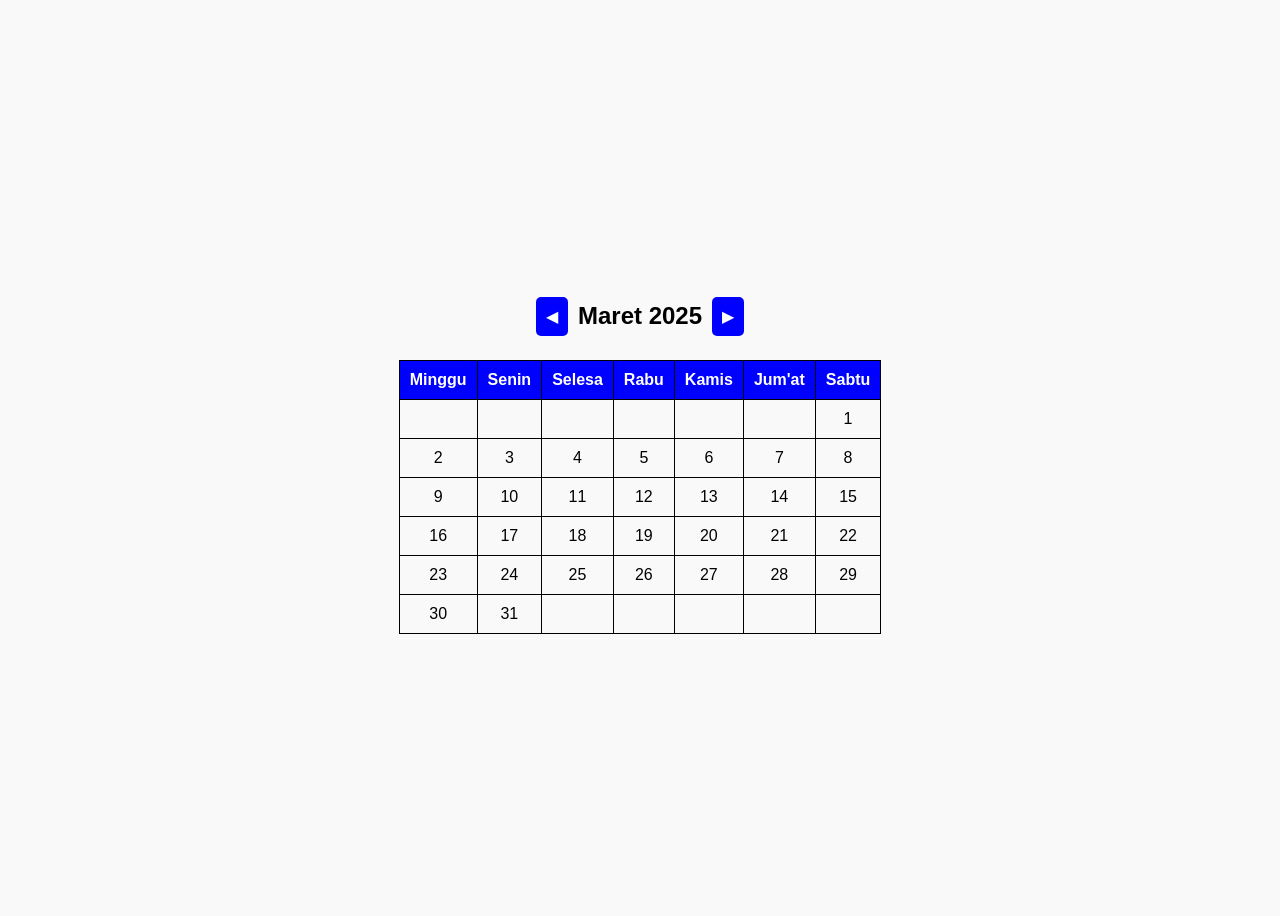
<file: kalender.html>
<!DOCTYPE html>
<html>
    <head>
        <meta charset="UTP-8">
        <meta name="viewport" content="width=device-width, initial-scale=1.0">
        <link rel="stylesheet" href="kalender.css">
        <title> Kalender </title>
    </head>
    <body>
        <div class="calendar-container">
            <div class="navigation">
                <button class="nav-button">&#9664;</button>
                <h2>  Maret 2025 </h2>
                <button class="nav-button">&#9654;</button>
            </div>
        <table border="1" cellpadding="5" cellspacing="0">
            <tr>
                <th>Minggu</th>
                <th>Senin</th>
                <th>Selesa</th>
                <th>Rabu</th>
                <th>Kamis</th>
                <th>Jum'at</th>
                <th>Sabtu</th>
            </tr>
            <tr>
                <td></td><td></td><td></td><td></td><td></td><td></td><td>1</td>
            </tr>
            <tr>
                <td>2</td><td>3</td><td>4</td><td>5</td><td>6</td><td>7</td><td>8</td>
            </tr>
            <tr>
                <td>9</td><td>10</td><td>11</td><td>12</td><td>13</td><td>14</td><td>15</td>
            </tr>
            <tr>
                <td>16</td><td>17</td><td>18</td><td>19</td><td>20</td><td>21</td><td>22</td>
            </tr>
            <tr>
                <td>23</td><td>24</td><td>25</td><td>26</td><td>27</td><td>28</td><td>29</td>
            </tr>
            <tr>
                <td>30</td><td>31</td><td></td><td></td><td></td><td></td><td></td>
            </tr>  
            </tr>
        </table>
        </div>
    </body>
</html>
</file>
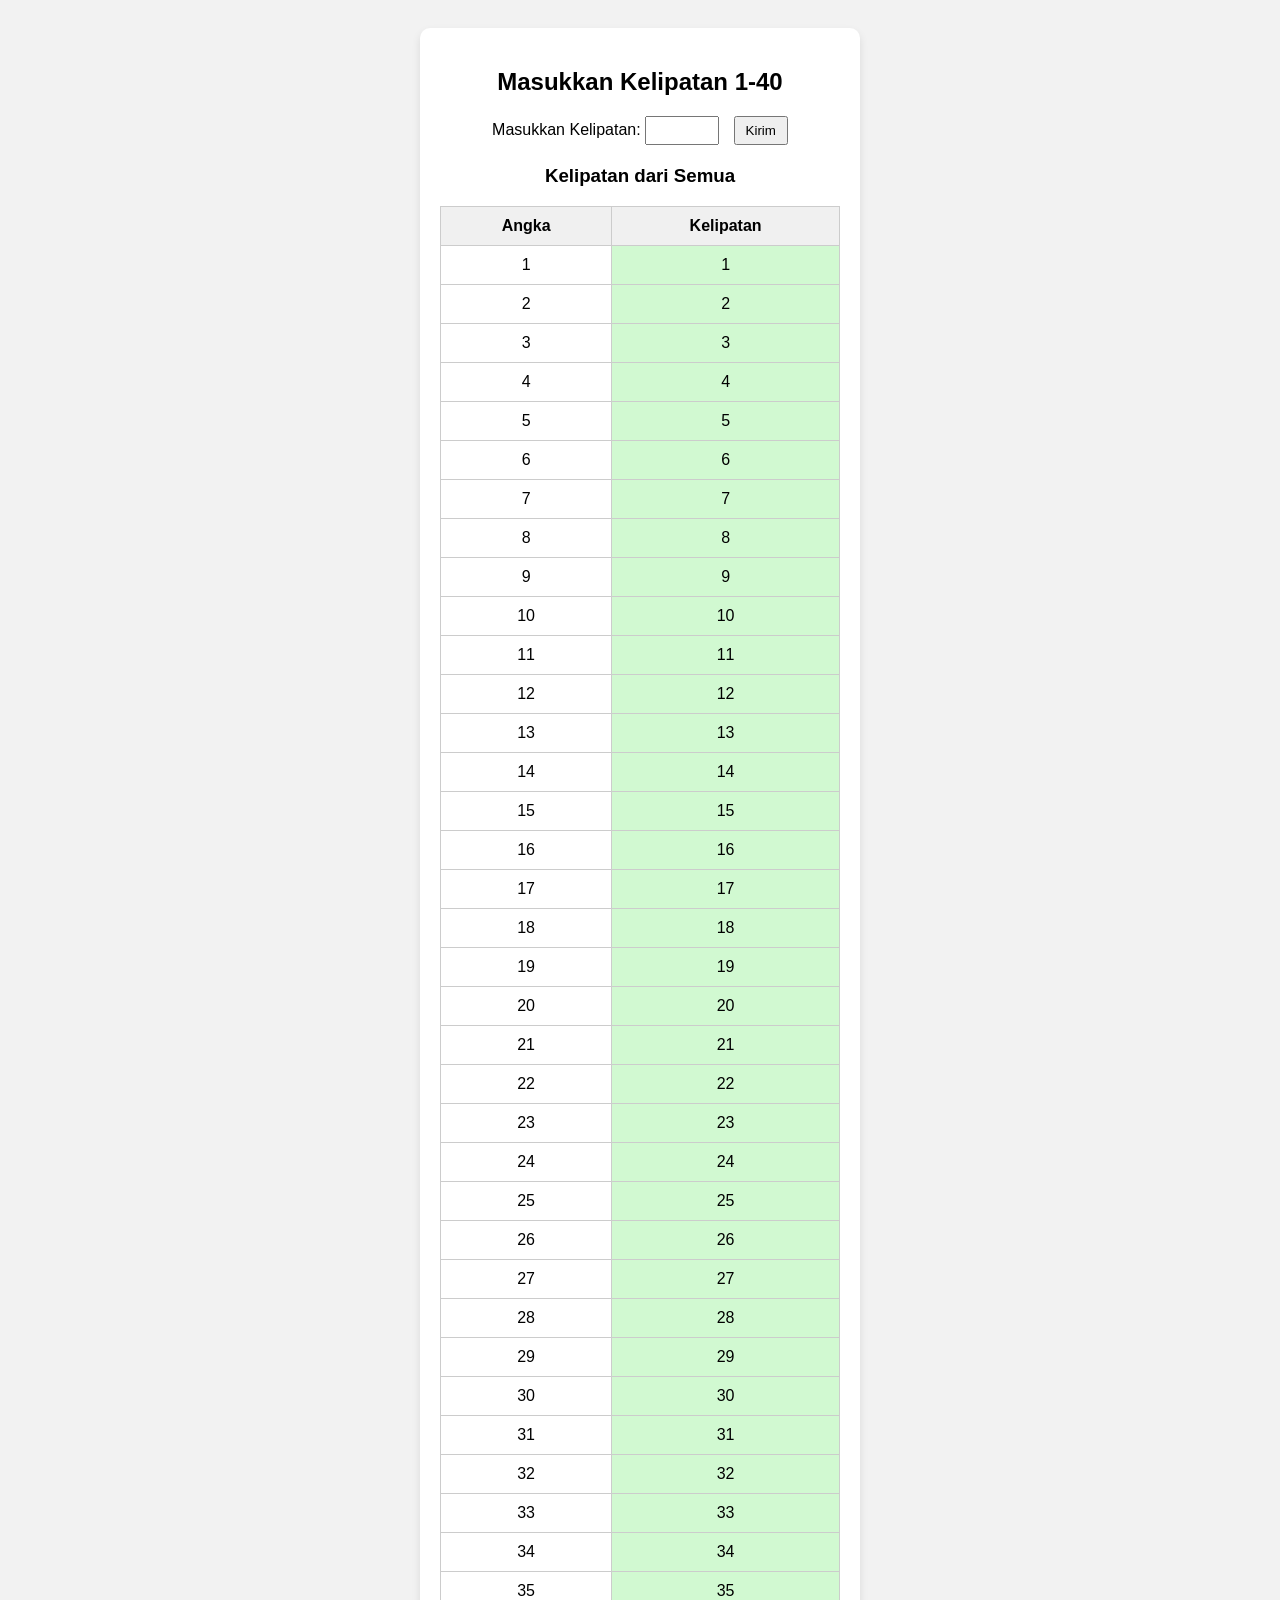
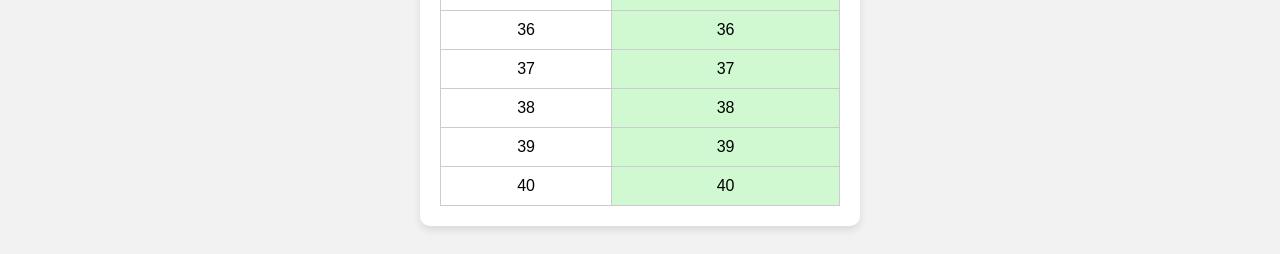
<file: Kelipatan Angka.html>
<!DOCTYPE html>
<html lang="id">
<head>
    <meta charset="UTF-8">
    <meta name="viewport" content="width=device-width, initial-scale=1.0">
    <title>Kelipatan Angka</title>
    <link rel="stylesheet" href="style.css">
</head>
<body>

    <div class="container">
        <h2>Masukkan Kelipatan 1-40</h2>
        <form>
            Masukkan Kelipatan: <input type="number" min="1" max="40" id="kelipatan">
            <button type="button">Kirim</button>
        </form>

        <h3 class="judul-tabel">Kelipatan dari Semua</h3>
        <table>
            <thead>
                <tr>
                    <th>Angka</th>
                    <th>Kelipatan</th>
                </tr>
            </thead>
            <tbody>
                <!-- Data manual 1–40 -->
                <tr><td>1</td><td class="highlight">1</td></tr>
                <tr><td>2</td><td class="highlight">2</td></tr>
                <tr><td>3</td><td class="highlight">3</td></tr>
                <tr><td>4</td><td class="highlight">4</td></tr>
                <tr><td>5</td><td class="highlight">5</td></tr>
                <tr><td>6</td><td class="highlight">6</td></tr>
                <tr><td>7</td><td class="highlight">7</td></tr>
                <tr><td>8</td><td class="highlight">8</td></tr>
                <tr><td>9</td><td class="highlight">9</td></tr>
                <tr><td>10</td><td class="highlight">10</td></tr>
                <tr><td>11</td><td class="highlight">11</td></tr>
                <tr><td>12</td><td class="highlight">12</td></tr>
                <tr><td>13</td><td class="highlight">13</td></tr>
                <tr><td>14</td><td class="highlight">14</td></tr>
                <tr><td>15</td><td class="highlight">15</td></tr>
                <tr><td>16</td><td class="highlight">16</td></tr>
                <tr><td>17</td><td class="highlight">17</td></tr>
                <tr><td>18</td><td class="highlight">18</td></tr>
                <tr><td>19</td><td class="highlight">19</td></tr>
                <tr><td>20</td><td class="highlight">20</td></tr>
                <tr><td>21</td><td class="highlight">21</td></tr>
                <tr><td>22</td><td class="highlight">22</td></tr>
                <tr><td>23</td><td class="highlight">23</td></tr>
                <tr><td>24</td><td class="highlight">24</td></tr>
                <tr><td>25</td><td class="highlight">25</td></tr>
                <tr><td>26</td><td class="highlight">26</td></tr>
                <tr><td>27</td><td class="highlight">27</td></tr>
                <tr><td>28</td><td class="highlight">28</td></tr>
                <tr><td>29</td><td class="highlight">29</td></tr>
                <tr><td>30</td><td class="highlight">30</td></tr>
                <tr><td>31</td><td class="highlight">31</td></tr>
                <tr><td>32</td><td class="highlight">32</td></tr>
                <tr><td>33</td><td class="highlight">33</td></tr>
                <tr><td>34</td><td class="highlight">34</td></tr>
                <tr><td>35</td><td class="highlight">35</td></tr>
                <tr><td>36</td><td class="highlight">36</td></tr>
                <tr><td>37</td><td class="highlight">37</td></tr>
                <tr><td>38</td><td class="highlight">38</td></tr>
                <tr><td>39</td><td class="highlight">39</td></tr>
                <tr><td>40</td><td class="highlight">40</td></tr>
            </tbody>
        </table>
    </div>

</body>
</html>
</file>
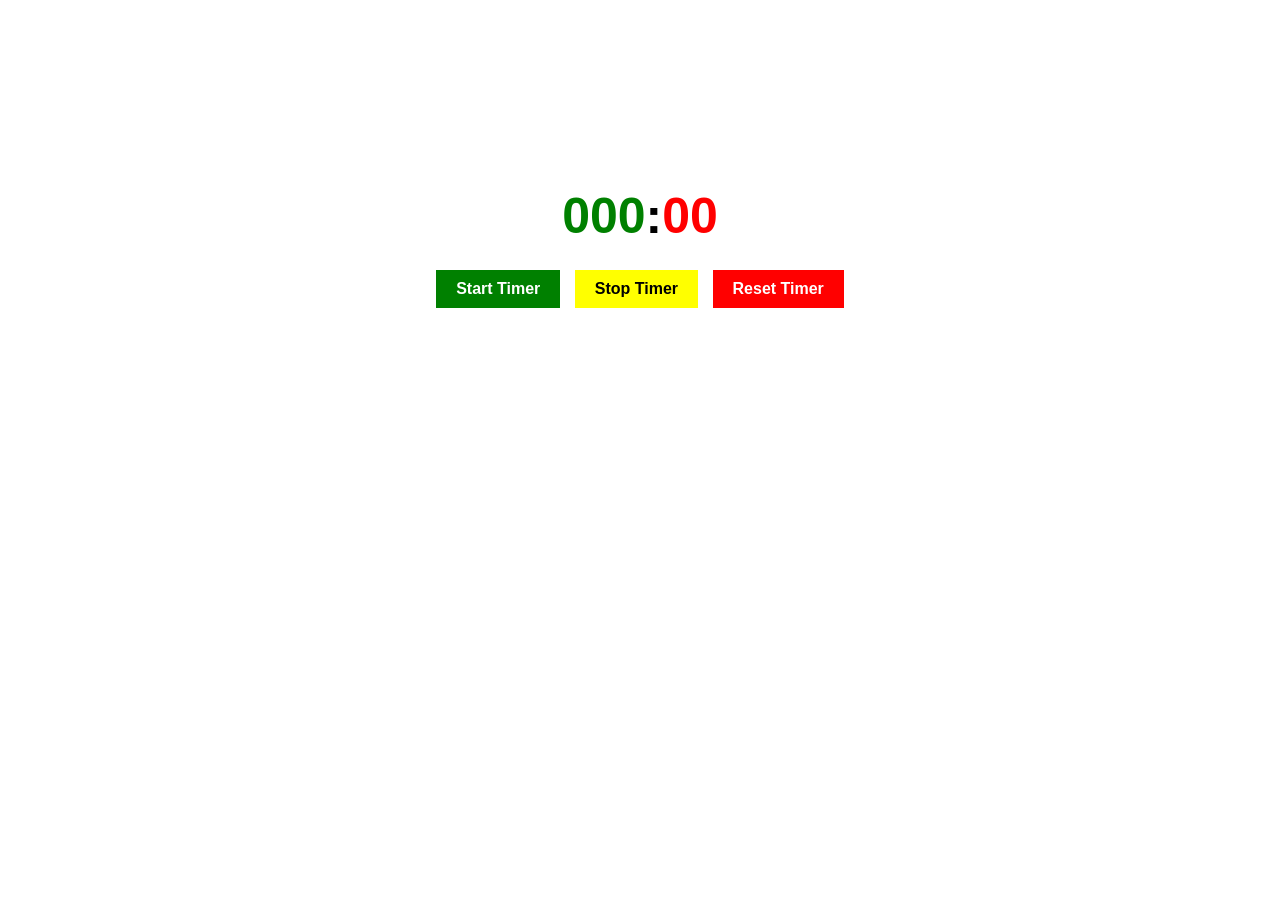
<file: stopwatch.html>
<!DOCTYPE html>
<html lang="id">
<head>
  <meta charset="UTF-8">
  <meta name="viewport" content="width=device-width, initial-scale=1.0">
  <title>Stopwatch</title>
  <link rel="stylesheet" href="stopwatch.css">
</head>
<body>
  <div class="stopwatch-container">
    <div id="stopwatch"><span class="green">000</span>:<span class="red">00</span></div>
    <div class="buttons">
      <button class="start">Start Timer</button>
      <button class="stop">Stop Timer</button>
      <button class="reset">Reset Timer</button>
    </div>
  </div>
</body>
</html>
</file>
<file: kalender.css>
body {
    font-family: Arial, sans-serif;
    display: flex;
    justify-content: center;
    align-items: center;
    height: 100vh;
    background-color: #f9f9f9;
}

.calendar-container {
    text-align: center;
}

.navigation {
    display: flex;
    align-items: center;
    justify-content: center;
    gap: 10px;
    margin-bottom: 10px;
}

.nav-button {
    background-color: blue;
    border: none;
    color: white;
    padding: 10px;
    cursor: pointer;
    border-radius: 5px;
    font-size: 16px;
}

.nav-button:hover {
    background-color: blue;
}

table {
    width: 100%;
    max-width: 400px;
    border-collapse: collapse;
    margin: 0 auto;
}

th, td {
    border: 1px solid #000;
    padding: 10px;
    text-align: center;
}

th {
    background-color: blue;
    color: white;
}

.highlight {
    background-color: red;
    color: white;
    font-weight: bold;
}
</file>
<file: style.css>
body {
  font-family: Arial, sans-serif;
  background: #f2f2f2;
  display: flex;
  justify-content: center;
  padding: 20px;
}

.container {
  background: white;
  border-radius: 10px;
  padding: 20px;
  width: 400px;
  box-shadow: 0 4px 8px rgba(0,0,0,0.1);
}

h2 {
  text-align: center;
}

.info {
  text-align: center;
  margin-bottom: 20px;
  font-weight: bold;
}

table {
  width: 100%;
  border-collapse: collapse;
  margin-top: 10px;
}

th, td {
  padding: 10px;
  text-align: center;
  border: 1px solid #ccc;
}

th {
  background-color: #f0f0f0;
}

.highlight {
  background-color: #d1f9d1;
}

.judul-tabel {
  text-align: center;
  margin-top: 20px;
}

form {
  text-align: center;
  margin-bottom: 10px;
}

input[type="number"] {
  width: 60px;
  padding: 5px;
}

button {
  padding: 5px 10px;
  margin-left: 10px;
  cursor: pointer;
}
</file>
<file: stopwatch.css>
body {
    font-family: Arial, sans-serif;
    text-align: center;
    margin-top: 50px;
  }

  .stopwatch-container {
    width: 700px;
    height: 400px;
    display: flex;
    flex-direction: column;
    align-items: center;
    justify-content: center;
    margin: auto;
  }
  
  #stopwatch {
    font-size: 50px;
    font-weight: bold;
  }
  
  .green {
    color: green;
  }
  
  .red {
    color: red;
  }
  
  .buttons {
    margin-top: 20px;
  }
  
  button {
    font-size: 16px;
    font-weight: bold;
    padding: 10px 20px;
    border: none;
    cursor: pointer;
    margin: 5px;
  }
  
  .start {
    background-color: green;
    color: white;
  }
  
  .stop {
    background-color: yellow;
    color: black;
  }
  
  .reset {
    background-color: red;
    color: white;
  }
</file>
